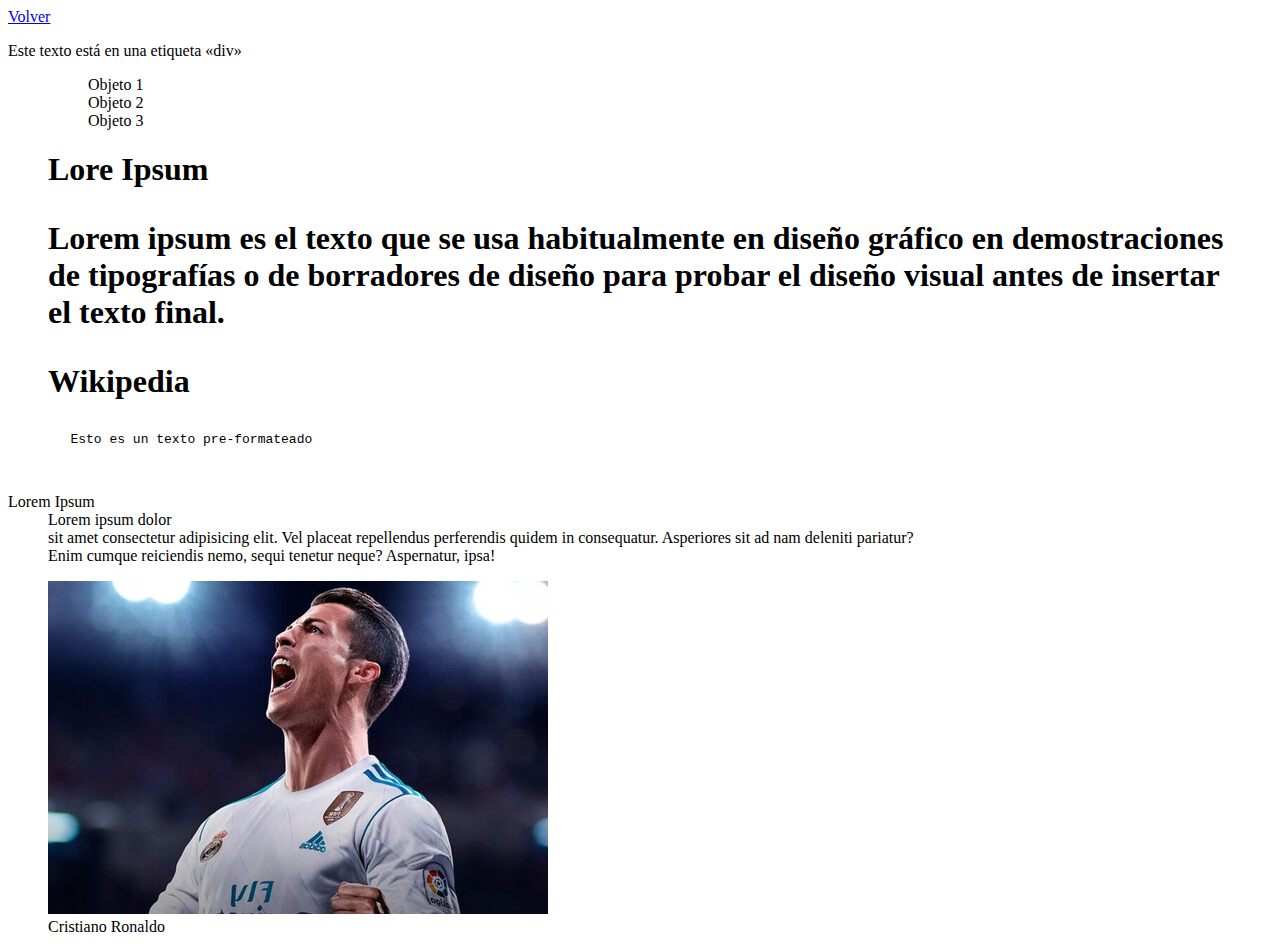
<file: html/agrupacion.html>
<!DOCTYPE html>
<html lang="en">
<head>
    <meta charset="UTF-8">
    <meta name="viewport" content="width=device-width, initial-scale=1.0">
    <title>Agrupación</title>
</head>
<body>
    <a href="../index.html">Volver</a>
    <div>
        <p>Este texto está en una etiqueta «div»</p>
    </div>
    <ul>
        
        <ol>
            Objeto 1
        </ol>
        <ol>
            Objeto 2
        </ol>
        <ol>
            Objeto 3
        </ol>
    </ul>
    <blockquote cite="https://es.wikipedia.org/wiki/Lorem_ipsum">
        <h1>Lore Ipsum<h1/>
        <p>Lorem ipsum es el texto que se usa habitualmente en diseño gráfico en demostraciones de tipografías o de borradores de diseño para probar el diseño visual antes de insertar el texto final.</p>
        <p class="author">Wikipedia<p/>
    </blockquote>
    <pre class="language-javascript">
        <span>Esto es un texto pre-formateado</span>
        
    </pre>
    <dl>
        <dt>Lorem Ipsum</dt>
        <dd>Lorem ipsum dolor</dd>
        <dd>sit amet consectetur adipisicing elit. Vel placeat repellendus perferendis quidem in consequatur. Asperiores sit ad nam deleniti pariatur?</dd>
        <dd> Enim cumque reiciendis nemo, sequi tenetur neque? Aspernatur, ipsa!</dd>
    </dl>
    <figure>
        <img src="../img/cristiano.jpeg" >
        <figcaption>
            Cristiano Ronaldo
        </figcaption>
    </figure>
</body>
</html>
</file>
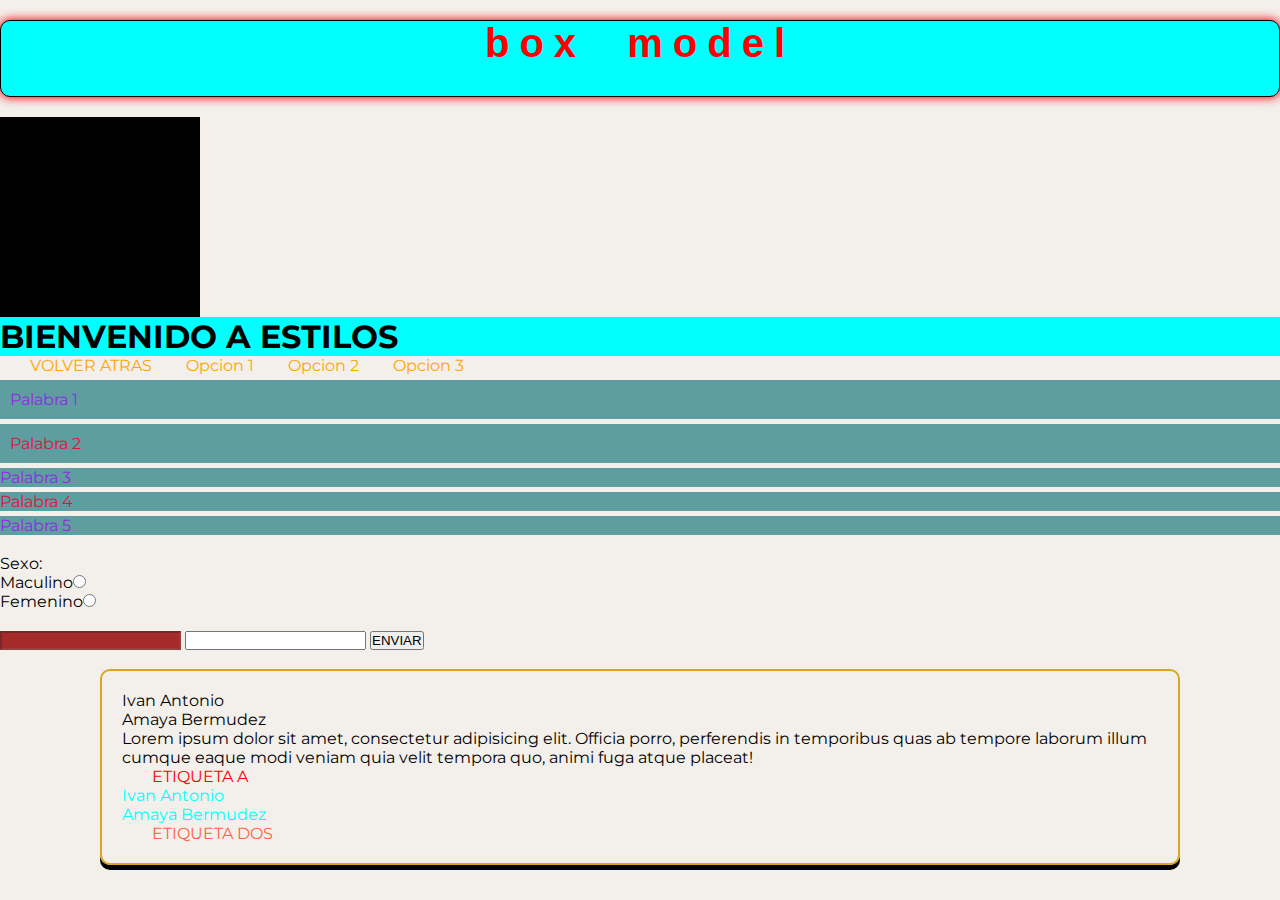
<file: html/estilos.html>
<!DOCTYPE html>
<html lang="en">
<head>
    <meta charset="UTF-8">
    <meta http-equiv="X-UA-Compatible" content="IE=edge">
    <meta name="viewport" content="width=device-width, initial-scale=1.0">
    <title>Document</title>
    <link rel="stylesheet" href="../css/style.css">
    <!-- <link href="https://fonts.googleapis.com/css2?family=Montserrat:wght@200;500;800&display=swap" rel="stylesheet"> -->
    <style>
        body{
            background-color: rgb(243, 239, 234);
            font-family: 'Montserrat', sans-serif;
        }
        a{
            text-decoration: none; 
        }
    </style>
</head>
<body>
    <h2 id="title_box">BOX MODEL</h2>

    <div id="box_father">
        <div id="box_model"></div>
        
    </div>

    
    <h1 style="color: rgb(1, 1, 1);background-color: aqua;">BIENVENIDO A ESTILOS</h1>
    <a href="../index.html">VOLVER ATRAS</a>
    <a href="#">Opcion 1</a>
    <a href="#">Opcion 2</a>
    <a href="#">Opcion 3</a>
    <br>
    <ul>
        <li id="option_one" class="group_options group_class" name="group_options">Palabra 1</li>
        <li id="option_two" class="group_options group_class" name="group_options">Palabra 2</li>
        <li id="option_three" class="group_options" name="group_options">Palabra 3</li>
        <li id="option_four" class="group_options" name="group_options">Palabra 4</li>
        <li id="option_five" class="group_options" name="group_options">Palabra 5</li><br>
    </ul>
    <!-- ul>li#option.group{palabra}*5 -->
    <label for="sexo">Sexo:</label><br>
    <label for="mas">Maculino</label><input type="radio" name="sexo"><br>
    <label for="mas">Femenino</label><input type="radio" name="sexo"><br> <br>

    <input type="text" disabled>
    <input type="text">
    <button>ENVIAR</button> <br> <br>
    <div id="papa">
        <div class="hermanos">
            <span>Ivan Antonio</span><br>
            <span>Amaya Bermudez</span>
            <p>Lorem ipsum dolor sit amet, consectetur adipisicing elit. Officia porro, perferendis in temporibus quas ab tempore laborum 
            illum cumque eaque modi veniam quia velit tempora quo, animi fuga atque placeat!</p>
            <a href="#">ETIQUETA A</a>
        </div>
        <div class="hermanos">
            <div>
                <span>Ivan Antonio</span><br>
                <span>Amaya Bermudez</span>
            </div>
        </div>
        <div id="etiqueta">
            <a href="#">ETIQUETA DOS</a>
        </div>
    </div>
</body>
</html>
</html>
</file>
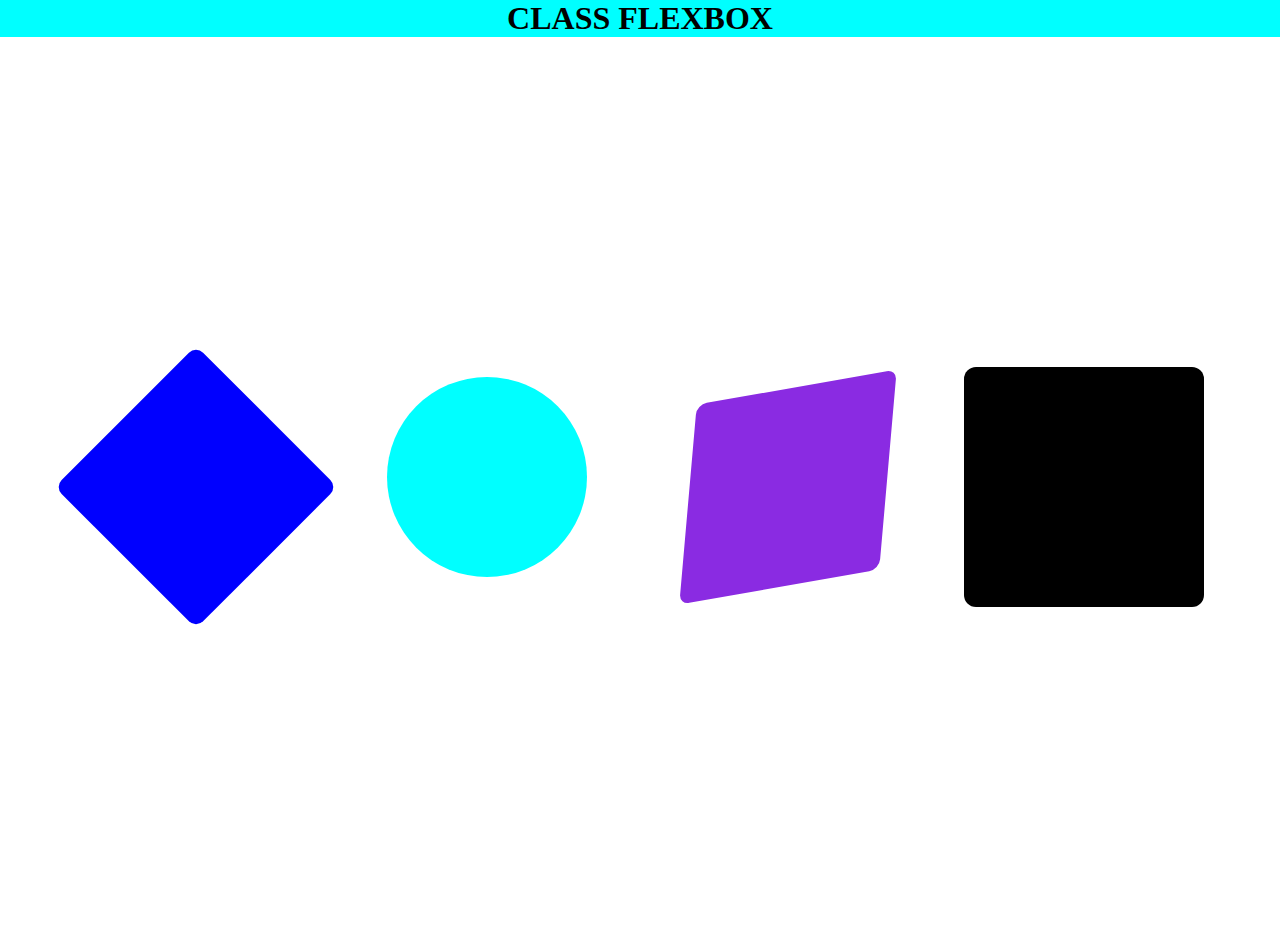
<file: html/flexbox.html>
<!DOCTYPE html>
<html lang="en">
<head>
    <meta charset="UTF-8">
    <meta http-equiv="X-UA-Compatible" content="IE=edge">
    <meta name="viewport" content="width=, initial-scale=1.0">
    <title>Document</title>
    <style>
        *{
            margin: 0;
            padding: 0;
        }
        h1{
            background-color: aqua;
            text-align: center;
        }
        #father{
            height: 100vh;
            /* display: grid;
            place-items: center; */
            display: flex;
            justify-content: space-evenly;
            align-items: center;
            /* flex-wrap: nwrap; */
            flex-direction: row-reverse;
            
        }
        #son, #son_one, #son_two, #son_three{
            background-color: #000;
            height: 200px;
            width: 200px;
            transform: scale(1.2);
            border-radius: 10px;
        }
        #son_one{
            background-color: blueviolet;
            transform: skew(-5deg, -10deg);
        }
        #son_two{
            background-color: aqua;
            transform: translate(-5px, -10px);
            border-radius: 50%;
        }
        #son_three{
            background-color: blue;
            transform: rotate(45deg);
        }
    </style>
</head>
<body>
    <div class="container">
        <div id="text_flex">
            <h1>CLASS FLEXBOX</h1>
        </div>
        <div id="father">
            <div id="son"></div>
            <div id="son_one"></div>
            <div id="son_two"></div>
            <div id="son_three"></div>
        </div>
    </div>
</body>
</html>
</file>
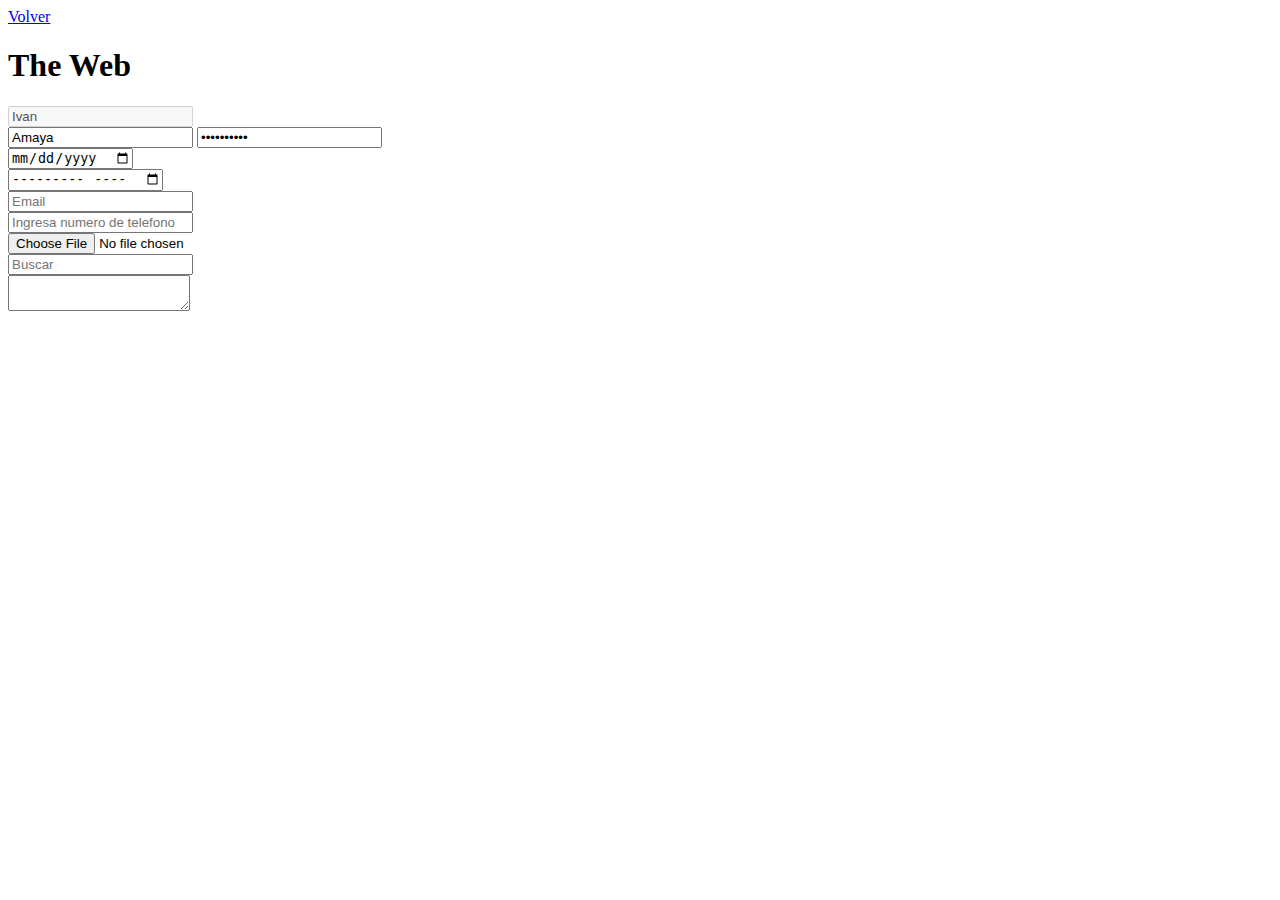
<file: html/login.html>
<!DOCTYPE html>
<html lang="en">
<head>
    <meta charset="UTF-8">
    <meta name="viewport" content="width=device-width, initial-scale=1.0">
    <title>Formulario</title>
</head>
<body>
    <a href="../index.html">Volver</a>
    <h1> The Web </h1>
    <form method="post" action="/send/">
        <input type="text" value="Ivan" placeholder="Nombre" disabled>
        <br/>
        <input type="text" value="Amaya" placeholder="Apellido" required>
        <input type="password" value="Contraseña" placeholder="Contraseña">
        <br/>
        <input type="date">
        <br/>
        <input type="month">
        <br/>
        <input type="email" placeholder="Email">
        <br/>
        <input type="tel" placeholder="Ingresa numero de telefono">
        <br/>
        <input type="file">
        <br/>
        <input type="search" placeholder="Buscar">
        <br/>
        <textarea placeholder="Esto es un campo de texto más extenso, útil para textos de uno o más párrafos."> </textarea>
    </form>
</body>
</html>

<style>
    
</style>
</file>
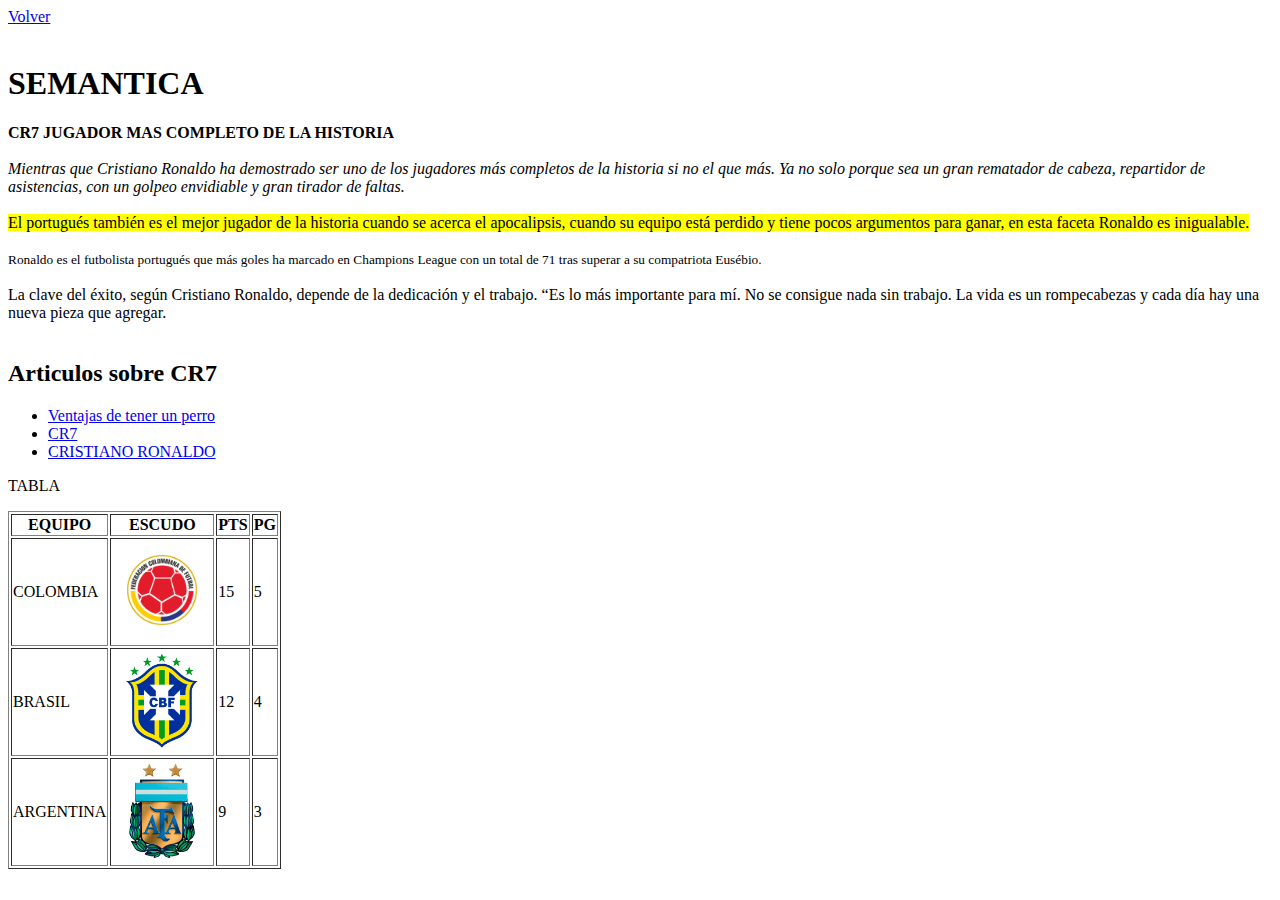
<file: html/semanticas.html>
<!DOCTYPE html>
<html lang="en">
<head>
    <meta charset="UTF-8">
    <meta http-equiv="X-UA-Compatible" content="IE=edge">
    <meta name="viewport" content="width=device-width, initial-scale=1.0">
    <title>SEMANTICA</title>
    
</head>
<body>
    <div id="">
        <a href="../index.html">Volver</a><br>
    <br>
    <h1>SEMANTICA</h1>
    <strong>CR7 JUGADOR MAS COMPLETO DE LA HISTORIA</strong>
    <br><br>
    <em>Mientras que Cristiano Ronaldo ha demostrado ser uno de los jugadores más completos de la historia si no el que más. Ya no solo porque sea un gran rematador de cabeza, repartidor de asistencias, con un golpeo envidiable y gran tirador de faltas.</em>
    <br><br>
    <mark> El portugués también es el mejor jugador de la historia cuando se acerca el apocalipsis, cuando su equipo está perdido y tiene pocos argumentos para ganar, en esta faceta Ronaldo es inigualable.</mark>
    <br><br>
    <small>Ronaldo es el futbolista portugués que más goles ha marcado en Champions League con un total de 71 tras superar a su compatriota Eusébio.</small>
    <br><br>
    <span>La clave del éxito, según Cristiano Ronaldo, depende de la dedicación y el trabajo. “Es lo más importante para mí. No se consigue nada sin trabajo. La vida es un rompecabezas y cada día hay una nueva pieza que agregar.</span>
    <br><br>

    </div>
    <h2>Articulos sobre CR7</h2>
    <ul>
        <li><a rel="author" href="infobae.com/deportes/2023/03/23/cristiano-ronaldo-marco-con-un-doblete-en-su-vuelta-a-portugal-la-polemica-con-un-companero-y-el-record-que-alcanzo/">Ventajas de tener un perro</a></li>
        <li><a href="https://www.manutd.com/es/players-and-staff/detail/cristiano-ronaldo" target="_blank">CR7</a></li>
        <li><a href="https://www.fichajes.com/jugador/cristiano-ronaldo/" download="A-38.pdf">CRISTIANO RONALDO</a></li>
      </ul>
      <p>TABLA</p>
      <table border="1">
          <thead>
              <tr>
                  <th>EQUIPO</th>
                  <th>ESCUDO</th>
                  <th>PTS</th>
                  <th>PG</th>
              </tr>
          </thead>
          <tbody>
              <tr>
                  <td>COLOMBIA</td>
                  <td><img src="../img/Escudo_Colombia.png" alt="escudo" width="100px" height="100px"></td>
                  <td>15</td>
                  <td>5</td>
              </tr>
              <tr>
                  <td>BRASIL</td>
                  <td><img src="../img/Escudo_Brasil.png" alt="" width="100px" height="100px"></td>
                  <td>12</td>
                  <td>4</td>
              </tr>
              <tr>
                  <td>ARGENTINA</td>
                  <td><img src="../img/Escudo_Argentina.png" alt="" width="100px" height="100px"></td>
                  <td>9</td>
                  <td>3</td>
              </tr>
          </tbody>
      </table>
</body>
</html>
</file>
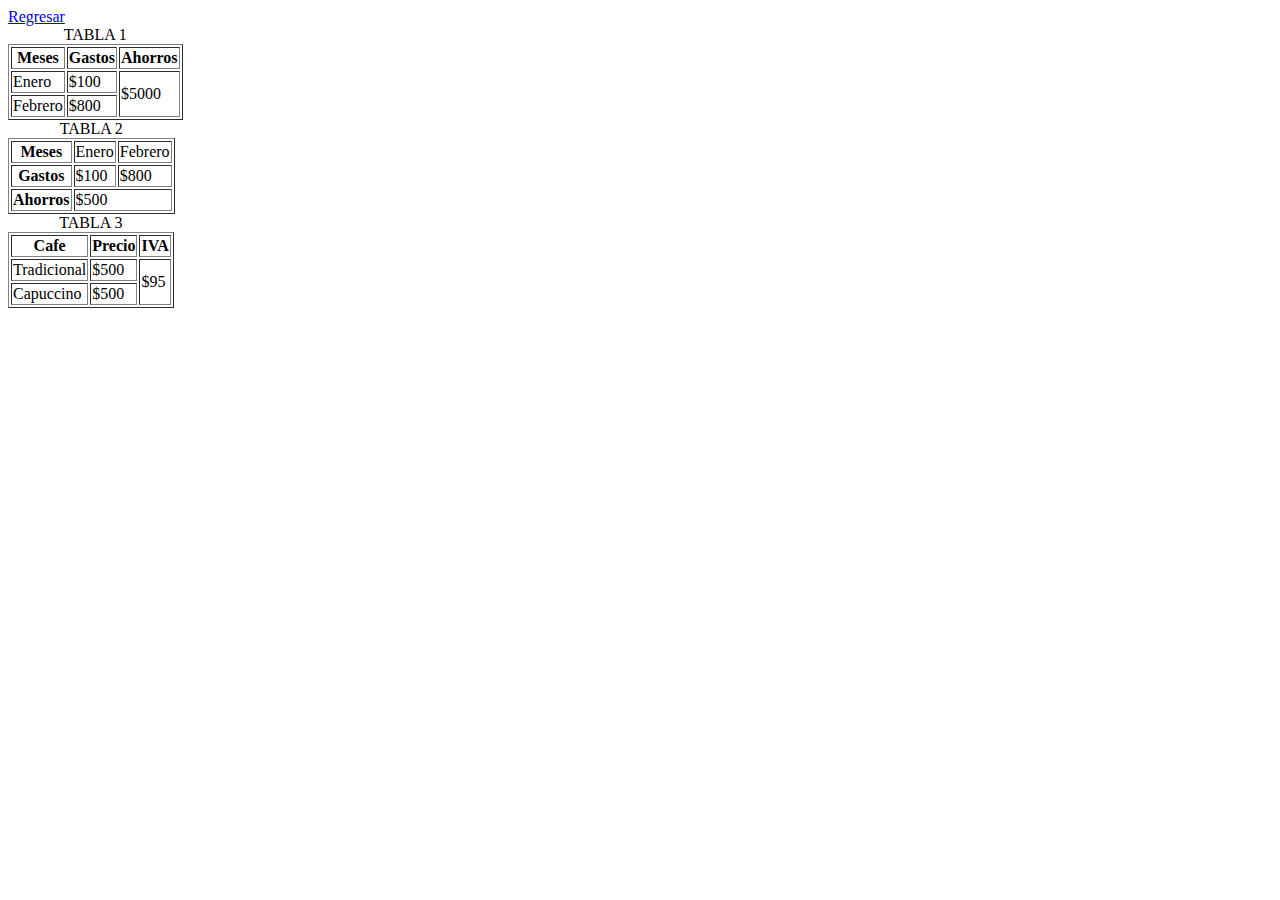
<file: html/tablas1.html>
<!DOCTYPE html>
<html lang="en">
<head>
    <meta charset="UTF-8">
    <meta name="viewport" content="width=device-width, initial-scale=1.0">
    <title>Tablas</title>
</head>
<body>
  <a href="../index.html">Regresar</a>
  <table border="1">
    <caption> TABLA 1 </caption>
      <tr>
        <th>Meses</th>
        <th>Gastos</th>
        <th>Ahorros</th>
      </tr>
      <tr>
        <td>Enero </td>
        <td>$100</td>
        <td rowspan="2">$5000</td>
      </tr>
      <tr>
        <td>Febrero</td>
        <td>$800</td>
      </tr>    
  </table>
  <table border="1">
    <caption> TABLA 2 </caption>
      <tr>
        <th>Meses</th>
        <td>Enero</td>
        <td>Febrero</td>
      </tr>
      <tr>
        <th>Gastos</th>
        <td>$100</td>
        <td>$800</td>
      </tr>
      <tr>
        <th>Ahorros</th>
        <td colspan="2">$500</td>
      </tr> 
  </table>
  <table border="1">
    <caption> TABLA 3 </caption>
    <tr>
      <th> Cafe </th>
      <th> Precio </th>
      <th> IVA </th>
    </tr>
    <tr>
      <td>Tradicional</td>
      <td>$500</td>
      <td rowspan="2">$95</td>
    </tr>
    <tr>
      <td>Capuccino</td>
      <td>$500</td>
    </tr>
  </table>
</body>
</html>
</file>
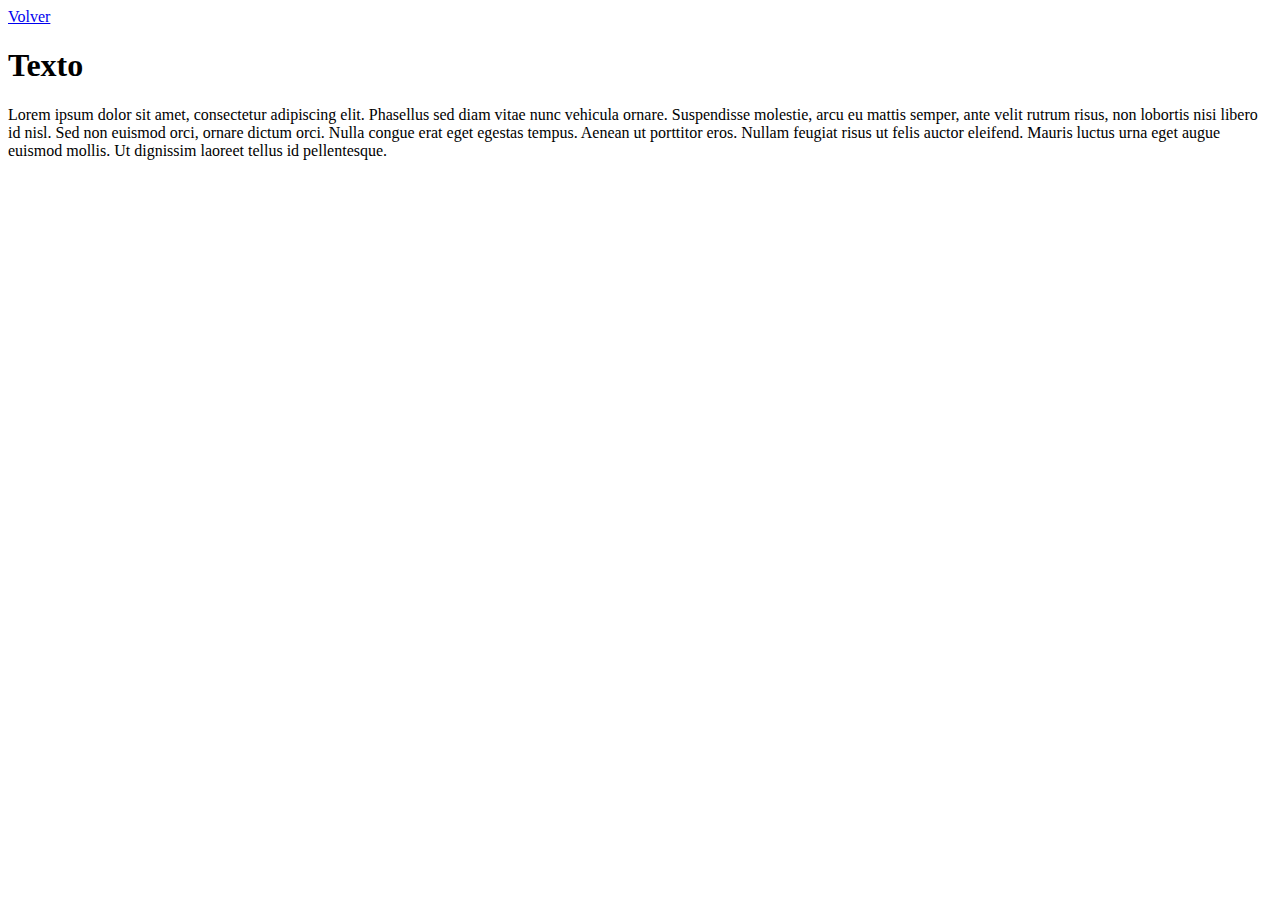
<file: html/texto.html>
<!DOCTYPE html>
<html lang="en">
<head>
    <meta charset="UTF-8">
    <meta name="viewport" content="width=device-width, initial-scale=1.0">
    <title>Texto</title>
</head>
<body>
    <a href="index.html"></a>
    <a href="../index.html">Volver</a>
    <h1>Texto</h1>
    <p>
        Lorem ipsum dolor sit amet, consectetur adipiscing elit. Phasellus sed diam vitae nunc vehicula ornare. Suspendisse molestie, arcu eu mattis semper, ante velit rutrum risus, non lobortis nisi libero id nisl. Sed non euismod orci, ornare dictum orci. Nulla congue erat eget egestas tempus. Aenean ut porttitor eros. Nullam feugiat risus ut felis auctor eleifend. Mauris luctus urna eget augue euismod mollis. Ut dignissim laoreet tellus id pellentesque.
    </p>
    
    
</body>
</html>
</file>
<file: css/style.css>
@import url('https://fonts.googleapis.com/css2?family=Montserrat:wght@200;500;800&display=swap');

/*Selector universal*/
* {
    margin: 0;
    padding: 0;
}

/*selector de etiqueta*/
a {
    margin-left: 30px;
    color: orange;
}

/* selector por id */
#option_one,
#option_three,
#option_five {
    color: blueviolet;
}

#option_two,
#option_four {
    color: crimson;
}

/* selector por clases */
.group_options {
    background-color: cadetblue;
    margin-top: 5px;
}

.group_class {
    padding: 10px;
}

/* selector pseudoclase */
.group_options:hover {
    background-color: springgreen;
    color: black;
}

/* SELECTOR POR ATRIBUTO */
[disabled] {
    background-color: brown;
}

/* selectores desendentes */
#papa {
    border: 2px solid goldenrod;
    border-radius: 10px;
    margin-left: 100px;
    margin-right: 100px;
    padding: 20px;
    box-shadow: 0px 5px;
}

/* selector adyacente */
#papa .hermanos+.hermanos {
    color: aqua;
}

/* selector descendente */
#papa a {
    color: rgb(255, 0, 0);
}

/* selector hijo */
#papa>#etiqueta>a {
    color: tomato;
}

/* titulo para box model */
#title_box {
    color: red;
    font-family: Arial, Helvetica, sans-serif;
    background-color: aqua;
    text-align: center;
    /* margin-top: 20px; */
    /* margin-bottom: 20px; */
    margin: 20px 0;
    border: 1px solid #000;
    border-radius: 10px;
    padding-bottom: 30px;
    box-shadow: 0px 0px 10px 1px #008000;
    box-shadow: 0px 0px 10px 1px rgba(242, 9, 21, 1);
    -webkit-box-shadow: 0px 0px 10px 1px rgba(242, 9, 21, 1);
    -moz-box-shadow: 0px 0px 10px 1px rgba(242, 9, 21, 1);
    font-size: 40px;
    letter-spacing: 10px;
    word-spacing: 20px;
    text-transform: lowercase;
}
#box_father{
    width: 200px;
    height: 200px;
    background-color: #000;
    background-image: url(https://img.freepik.com/vector-premium/silueta-jugador-futbol-profesional-tomando-tiro-libre-aislado-sobre-fondo-blanco_9955-1323.jpg?w=2000);
    background-size: cover;
    background-position: center;
    background-repeat: no-repeat;
 }
/* #box_model{ */
    /* width: 50%; */
    /* height: 50%; */
    /* background-color: orange; */
    /* margin: 0 auto; */
    /* text-align: center; */

/* } */
/* MEDIA QUERYS */
@media (min-width: 800px) and (max-width:1200px){
    body{
        background-color: red;
    }
    h1{
        text-align: center;
    }

}
@media (max-width: 799px){
    body{
        background-image: url(https://img.freepik.com/vector-premium/silueta-jugador-futbol-profesional-tomando-tiro-libre-aislado-sobre-fondo-blanco_9955-1323.jpg?w=2000);
        background-size: cover;
        background-position: center;
        background-repeat: no-repeat;
    }

}
</file>
